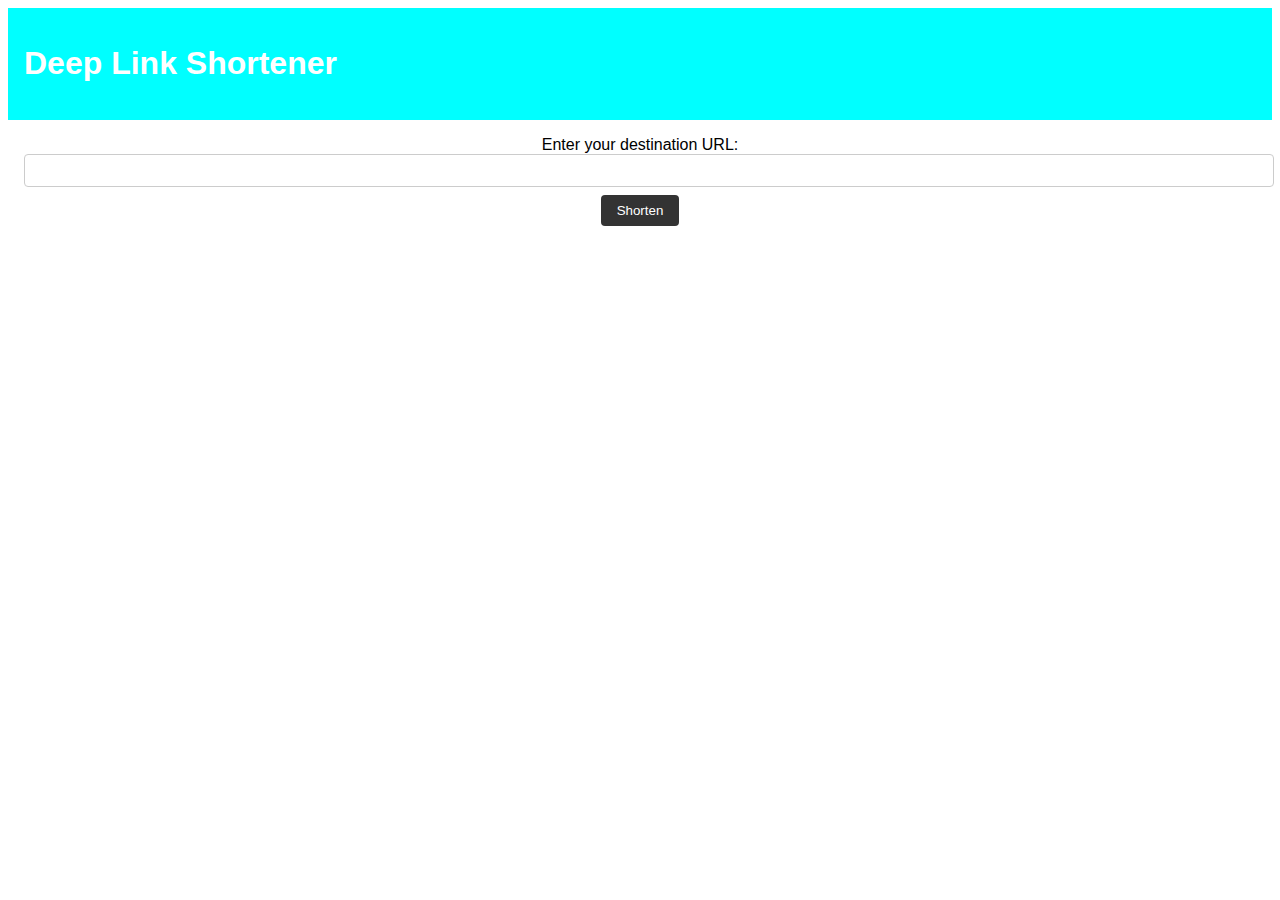
<file: index.html>
<!DOCTYPE html>
<html>
  <head>
    <meta charset="UTF-8">
    <meta name="viewport" content="width=device-width, initial-scale=1.0">
    <title>Deep Link Shortener</title>
    <style>
      body {
        font-family: Arial, sans-serif;
        margin: 2;
        padding: 5;
      }
      
      header {
        background-color: #00FFFF;
        color: #fff;
        padding: 1rem;
      }
      
      h1 {
        margin: 1;
      }
      
      form {
        padding: 1rem;
        text-align: center;
      }
      
      input[type="text"] {
        padding: 0.5rem;
        width: 100%;
        margin-bottom: 0.5rem;
        border-radius: 4px;
        border: 1px solid #ccc;
      }
      
      input[type="submit"] {
        background-color: #333;
        color: #fff;
        border: none;
        border-radius: 4px;
        padding: 0.5rem 1rem;
        cursor: pointer;
      }
      
      .short-link {
        color: #333;
        text-decoration: none;
      }
      
      .short-link:hover {
        text-decoration: underline;
      }
    </style>
  </head>
  <body>
    <header>
      <h1>Deep Link Shortener</h1>
    </header>
    
    <form>
      <label for="destination-url">Enter your destination URL:</label>
      <input type="text" id="destination-url" name="destination-url" required>
      <input type="submit" value="Shorten">
    </form>
    
    <div id="result" style="display: none;">
      <p>Your short link:</p>
      <p><a href="#" id="short-link" class="short-link"></a></p>
    </div>
    
    <script>
      // Define the function to handle the short link click event
      function handleLinkClick(event) {
        event.preventDefault(); // prevent the default behavior of the link click

        // Open YouTube app in mobile or the Chrome browser in desktop
        const youtubeUrl = 'youtube://';
        const chromeUrl = 'googlechrome://';

        // Open the destination URL in Chrome browser after 3 seconds
        const destinationUrl = this.href;
        setTimeout(() => {
          window.location.href = destinationUrl;
        }, 3000);

        // Try to open the YouTube app or Chrome browser immediately
        window.location.href = youtubeUrl;
        setTimeout(() => {
          window.location.href = chromeUrl;
        }, 1000);
      }

      // Find all the short links on the page
      const shortLinks = document.querySelectorAll('.short-link');

      // Add click event listener to each short link
      shortLinks.forEach((link) => {
        link.addEventListener('click', handleLinkClick);
      });

      // Define the function to handle the form submit event
      function handleFormSubmit(event) {
        event.preventDefault(); // prevent the default behavior of the form submit

        // Get the destination URL entered by the user
        const destinationUrl = document.querySelector('#destination-url').value;

        // Construct the API endpoint URL
        const apiUrl = 'https://api-ssl.bitly.com/v4/shorten';

        // Set the request headers
        const headers = {
          'Authorization': 'Bearer YOUR_ACCESS_TOKEN',
          'Content-Type': 'application/json'
        };

        // Construct the request body
</file>
